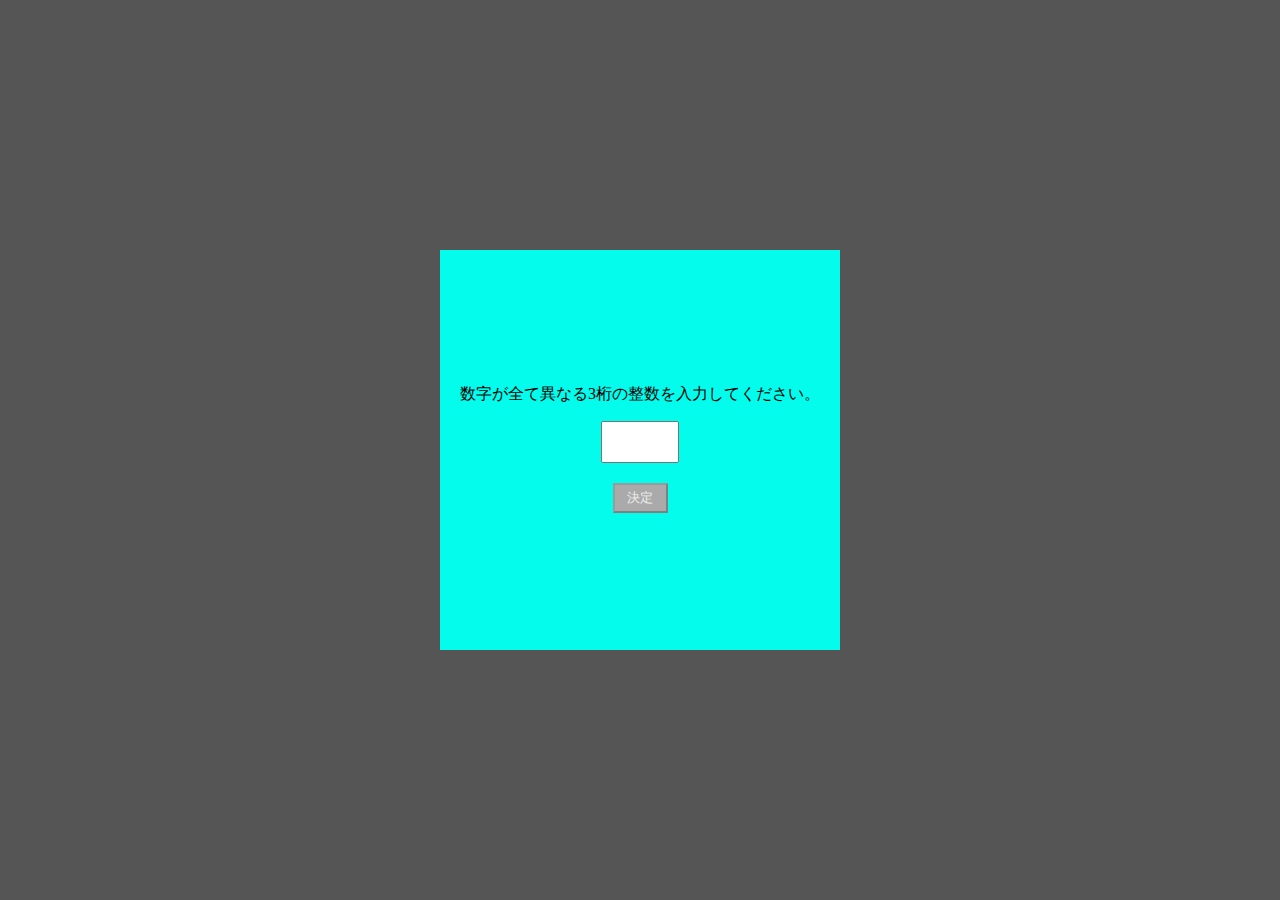
<file: codebreaker.html>
<!DOCTYPE html>
<html lang="ja">
    <head>
        <meta charset="utf-8">
        <title>Code Breaker</title>
        <link rel="stylesheet" href="css/codebreaker.css">
    </head>
    <body>
        <div class="outer">
            <div class="inner">
                <p>数字が全て異なる3桁の整数を入力してください。</p>
                <input type="number" id="text1" min="000" max="999" oninput="selectnum()">
                <button id="submit" onclick="numChk()">決定</button>
                <span id="result1"></span>
                <span id="remain"></span>
                
                <div id="mask" class="hidden">
                    <section id="modal" class="hidden">
                        <span id="result2"></span>
                        <button id="retry" onclick="reTry()">再挑戦</div>
                    </section>
                </div>
            </div>
        </div>
　      <script src="js/main.js"></script>
    </body>
</html>
</file>
<file: css/codebreaker.css>
body {
    background-color: #555;
}

.outer {
    text-align: center;
    margin: 0 auto;
    /*display: flex;*/
    justify-content: center;
    align-items: center;
    /*display: table;*/
    /*position: relative;*/
}

.inner {
    background-color: #03fcec;
    position: absolute;
    height: 400px;
    width: 400px;
    /*text-align: center;*/
    top: 50%;
    left: 50%;
    transform: translateY(-50%) translateX(-50%);
    display: flex;
    flex-direction: column;
    text-align: center;
    align-items: center;
    justify-content: center;

}

input {
    width: 70px;
    height: 36px;
    margin-bottom: 20px;
}

button {
    height: 30px;
    width: 55px;
    color: #eee;
    transition: all 0.5s ease-out;
    margin-bottom: 20px;
}

button:disabled {
    background-color: #aaa;
}

button:enabled {
    background-color: #f00;
}

.hidden {
    display: none;
}

#mask {
    background-color: rgba(0, 0, 0, 0.7);
    position: fixed;
    top: 0;
    bottom: 0;
    right: 0;
    left: 0;
    z-index: 1;
}

#modal {
    background-color: #fffacd;
    width: 450px;
    height: 450px;
    top: 50%;
    left: 50%;
    transform: translateY(-50%) translateX(-50%);
    position: fixed; /*positionをstatic以外に */
    display: flex;
    text-align: center;
    align-items: center;
    justify-content: center;
    margin: 0 auto;
    border: 2px solid red;
    z-index: 2;
    flex-direction: column;
    font-size: 30px;
    font-weight: bold;
}

#retry {
    cursor: pointer;
    width: 150px;
    height: 60px;
    border: 1px solid #ccc;
    border-radius: 4px;
    text-align: center;
    padding: 12px;
    margin: 16px auto 0;
    background: #4caf50;
    font-size: 28px;
    font-weight: bold;
    color: white;
}
</file>
